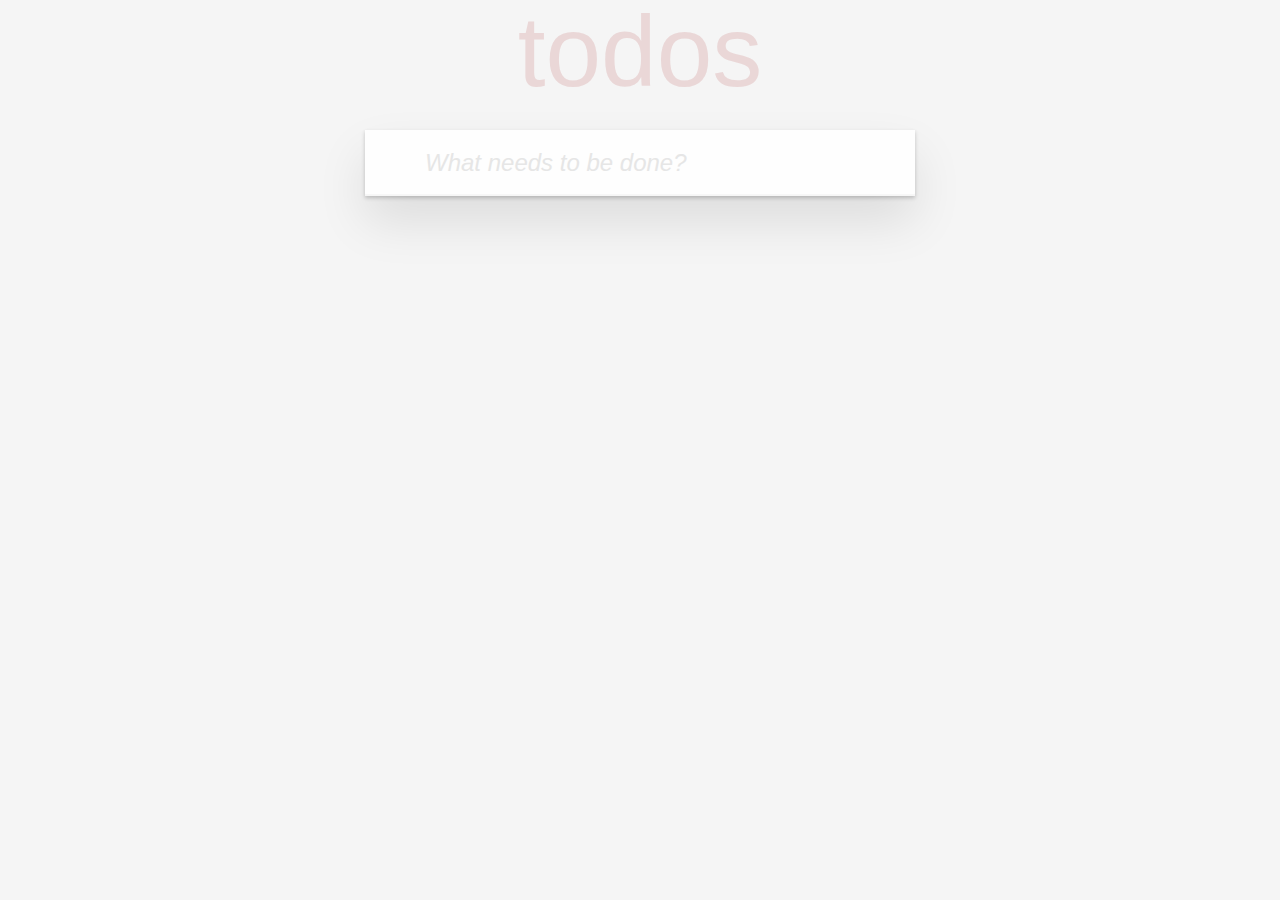
<file: index.html>
<!DOCTYPE html>
<html lang="en">

<head>
  <meta charset="utf-8">
  <meta name="viewport" content="width=device-width, initial-scale=1">
  <title>Template • TodoMVC</title>
  <link rel="stylesheet" href="./assets/css/base.css">
  <link rel="stylesheet" href="./assets/css/index.css">
  <link rel="shortcut icon" href="./assets/js image.png" type="image/x-icon">
</head>

<body>
  <div id="root"></div>
  <script src="./script.js" type="module"></script>
</body>

</html>
</file>
<file: assets/css/base.css>
hr {
    margin: 20px 0;
    border: 0;
    border-top: 1px dashed #c5c5c5;
    border-bottom: 1px dashed #f7f7f7;
}

.learn a {
    font-weight: normal;
    text-decoration: none;
    color: #b83f45;
}

.learn a:hover {
    text-decoration: underline;
    color: #787e7e;
}

.learn h3,
.learn h4,
.learn h5 {
    margin: 10px 0;
    font-weight: 500;
    line-height: 1.2;
    color: #000;
}

.learn h3 {
    font-size: 24px;
}

.learn h4 {
    font-size: 18px;
}

.learn h5 {
    margin-bottom: 0;
    font-size: 14px;
}

.learn ul {
    padding: 0;
    margin: 0 0 30px 25px;
}

.learn li {
    line-height: 20px;
}

.learn p {
    font-size: 15px;
    font-weight: 300;
    line-height: 1.3;
    margin-top: 0;
    margin-bottom: 0;
}

#issue-count {
    display: none;
}

.quote {
    border: none;
    margin: 20px 0 60px 0;
}

.quote p {
    font-style: italic;
}

.quote p:before {
    content: '“';
    font-size: 50px;
    opacity: .15;
    position: absolute;
    top: -20px;
    left: 3px;
}

.quote p:after {
    content: '”';
    font-size: 50px;
    opacity: .15;
    position: absolute;
    bottom: -42px;
    right: 3px;
}

.quote footer {
    position: absolute;
    bottom: -40px;
    right: 0;
}

.quote footer img {
    border-radius: 3px;
}

.quote footer a {
    margin-left: 5px;
    vertical-align: middle;
}

.speech-bubble {
    position: relative;
    padding: 10px;
    background: rgba(0, 0, 0, .04);
    border-radius: 5px;
}

.speech-bubble:after {
    content: '';
    position: absolute;
    top: 100%;
    right: 30px;
    border: 13px solid transparent;
    border-top-color: rgba(0, 0, 0, .04);
}

.learn-bar>.learn {
    position: absolute;
    width: 272px;
    top: 8px;
    left: -300px;
    padding: 10px;
    border-radius: 5px;
    background-color: rgba(255, 255, 255, .6);
    transition-property: left;
    transition-duration: 500ms;
}

@media (min-width: 899px) {
    .learn-bar {
        width: auto;
        padding-left: 300px;
    }

    .learn-bar>.learn {
        left: 8px;
    }
}
</file>
<file: assets/css/index.css>
html,
body {
    margin: 0;
    padding: 0;
}

button {
    margin: 0;
    padding: 0;
    border: 0;
    background: none;
    font-size: 100%;
    vertical-align: baseline;
    font-family: inherit;
    font-weight: inherit;
    color: inherit;
    -webkit-appearance: none;
    appearance: none;
    -webkit-font-smoothing: antialiased;
    -moz-osx-font-smoothing: grayscale;
}

body {
    font: 14px 'Helvetica Neue', Helvetica, Arial, sans-serif;
    line-height: 1.4em;
    background: #f5f5f5;
    color: #4d4d4d;
    min-width: 230px;
    max-width: 550px;
    margin: 0 auto;
    -webkit-font-smoothing: antialiased;
    -moz-osx-font-smoothing: grayscale;
    font-weight: 300;
}

:focus {
    outline: 0;
}

.hidden {
    display: none;
}

.todoapp {
    background: #fff;
    margin: 130px 0 40px 0;
    position: relative;
    box-shadow: 0 2px 4px 0 rgba(0, 0, 0, 0.2),
        0 25px 50px 0 rgba(0, 0, 0, 0.1);
}

.todoapp input::-webkit-input-placeholder {
    font-style: italic;
    font-weight: 300;
    color: #e6e6e6;
}

.todoapp input::-moz-placeholder {
    font-style: italic;
    font-weight: 300;
    color: #e6e6e6;
}

.todoapp input::input-placeholder {
    font-style: italic;
    font-weight: 300;
    color: #e6e6e6;
}

.todoapp h1 {
    position: absolute;
    top: -155px;
    width: 100%;
    font-size: 100px;
    font-weight: 100;
    text-align: center;
    color: rgba(175, 47, 47, 0.15);
    -webkit-text-rendering: optimizeLegibility;
    -moz-text-rendering: optimizeLegibility;
    text-rendering: optimizeLegibility;
}

.new-todo,
.edit {
    position: relative;
    margin: 0;
    width: 100%;
    font-size: 24px;
    font-family: inherit;
    font-weight: inherit;
    line-height: 1.4em;
    border: 0;
    color: inherit;
    padding: 6px;
    border: 1px solid #999;
    box-shadow: inset 0 -1px 5px 0 rgba(0, 0, 0, 0.2);
    box-sizing: border-box;
    -webkit-font-smoothing: antialiased;
    -moz-osx-font-smoothing: grayscale;
}

.new-todo {
    padding: 16px 16px 16px 60px;
    border: none;
    background: rgba(0, 0, 0, 0.003);
    box-shadow: inset 0 -2px 1px rgba(0, 0, 0, 0.03);
}

.main {
    position: relative;
    z-index: 2;
    border-top: 1px solid #e6e6e6;
}

.toggle-all {
    width: 1px;
    height: 1px;
    border: none;
    /* Mobile Safari */
    opacity: 0;
    position: absolute;
    right: 100%;
    bottom: 100%;
}

.toggle-all+label {
    width: 60px;
    height: 34px;
    font-size: 0;
    position: absolute;
    top: -52px;
    left: -13px;
    -webkit-transform: rotate(90deg);
    transform: rotate(90deg);
}

.toggle-all+label:before {
    content: '❯';
    font-size: 22px;
    color: #e6e6e6;
    padding: 10px 27px 10px 27px;
}

.toggle-all:checked+label:before {
    color: #737373;
}

.todo-list {
    margin: 0;
    padding: 0;
    list-style: none;
}

.todo-list li {
    position: relative;
    font-size: 24px;
    border-bottom: 1px solid #ededed;
}

.todo-list li:last-child {
    border-bottom: none;
}

.todo-list li.editing {
    border-bottom: none;
    padding: 0;
}

.todo-list li.editing .edit {
    display: block;
    width: 506px;
    padding: 12px 16px;
    margin: 0 0 0 43px;
}

.todo-list li.editing .view {
    display: none;
}

.todo-list li .toggle {
    text-align: center;
    width: 40px;
    /* auto, since non-WebKit browsers doesn't support input styling */
    height: auto;
    position: absolute;
    top: 0;
    bottom: 0;
    margin: auto 0;
    border: none;
    /* Mobile Safari */
    -webkit-appearance: none;
    appearance: none;
}

.todo-list li .toggle {
    opacity: 0;
}

.todo-list li .toggle+label {
    /*
		Firefox requires `#` to be escaped - https://bugzilla.mozilla.org/show_bug.cgi?id=922433
		IE and Edge requires *everything* to be escaped to render, so we do that instead of just the `#` - https://developer.microsoft.com/en-us/microsoft-edge/platform/issues/7157459/
	*/
    background-image: url('data:image/svg+xml;utf8,%3Csvg%20xmlns%3D%22http%3A//www.w3.org/2000/svg%22%20width%3D%2240%22%20height%3D%2240%22%20viewBox%3D%22-10%20-18%20100%20135%22%3E%3Ccircle%20cx%3D%2250%22%20cy%3D%2250%22%20r%3D%2250%22%20fill%3D%22none%22%20stroke%3D%22%23ededed%22%20stroke-width%3D%223%22/%3E%3C/svg%3E');
    background-repeat: no-repeat;
    background-position: center left;
}

.todo-list li .toggle:checked+label {
    background-image: url('data:image/svg+xml;utf8,%3Csvg%20xmlns%3D%22http%3A//www.w3.org/2000/svg%22%20width%3D%2240%22%20height%3D%2240%22%20viewBox%3D%22-10%20-18%20100%20135%22%3E%3Ccircle%20cx%3D%2250%22%20cy%3D%2250%22%20r%3D%2250%22%20fill%3D%22none%22%20stroke%3D%22%23bddad5%22%20stroke-width%3D%223%22/%3E%3Cpath%20fill%3D%22%235dc2af%22%20d%3D%22M72%2025L42%2071%2027%2056l-4%204%2020%2020%2034-52z%22/%3E%3C/svg%3E');
}

.todo-list li label {
    word-break: break-all;
    padding: 15px 15px 15px 60px;
    display: block;
    line-height: 1.2;
    transition: color 0.4s;
}

.todo-list li.completed label {
    color: #d9d9d9;
    text-decoration: line-through;
}

.todo-list li .destroy {
    display: none;
    position: absolute;
    top: 0;
    right: 10px;
    bottom: 0;
    width: 40px;
    height: 40px;
    margin: auto 0;
    font-size: 30px;
    color: #cc9a9a;
    margin-bottom: 11px;
    transition: color 0.2s ease-out;
}

.todo-list li .destroy:hover {
    color: #af5b5e;
}

.todo-list li .destroy:after {
    content: '×';
}

.todo-list li:hover .destroy {
    display: block;
}

.todo-list li .edit {
    display: none;
}

.todo-list li.editing:last-child {
    margin-bottom: -1px;
}

.footer {
    color: #777;
    padding: 10px 15px;
    height: 20px;
    text-align: center;
    border-top: 1px solid #e6e6e6;
}

.footer:before {
    content: '';
    position: absolute;
    right: 0;
    bottom: 0;
    left: 0;
    height: 50px;
    overflow: hidden;
    box-shadow: 0 1px 1px rgba(0, 0, 0, 0.2),
        0 8px 0 -3px #f6f6f6,
        0 9px 1px -3px rgba(0, 0, 0, 0.2),
        0 16px 0 -6px #f6f6f6,
        0 17px 2px -6px rgba(0, 0, 0, 0.2);
}

.todo-count {
    float: left;
    text-align: left;
}

.todo-count strong {
    font-weight: 300;
}

.filters {
    margin: 0;
    padding: 0;
    list-style: none;
    position: absolute;
    right: 0;
    left: 0;
}

.filters li {
    display: inline;
}

.filters li a {
    color: inherit;
    margin: 3px;
    padding: 3px 7px;
    text-decoration: none;
    border: 2px solid transparent;
    border-radius: 3px;
}

.filters li a:hover {
    border-color: rgba(175, 47, 47, 0.1);
}

.filters li a.selected {
    border-color: rgba(175, 47, 47, 0.2);
}

.clear-completed,
html .clear-completed:active {
    float: right;
    position: relative;
    line-height: 20px;
    text-decoration: none;
    cursor: pointer;
}

.clear-completed:hover {
    text-decoration: underline;
}

.info {
    margin: 65px auto 0;
    color: #bfbfbf;
    font-size: 10px;
    text-shadow: 0 1px 0 rgba(255, 255, 255, 0.5);
    text-align: center;
}

.info p {
    line-height: 1;
}

.info a {
    color: inherit;
    text-decoration: none;
    font-weight: 400;
}

.info a:hover {
    text-decoration: underline;
}

/*
	Hack to remove background from Mobile Safari.
	Can't use it globally since it destroys checkboxes in Firefox
*/
@media screen and (-webkit-min-device-pixel-ratio:0) {

    .toggle-all,
    .todo-list li .toggle {
        background: none;
    }

    .todo-list li .toggle {
        height: 40px;
    }
}

@media (max-width: 430px) {
    .footer {
        height: 50px;
    }

    .filters {
        bottom: 10px;
    }
}
</file>
